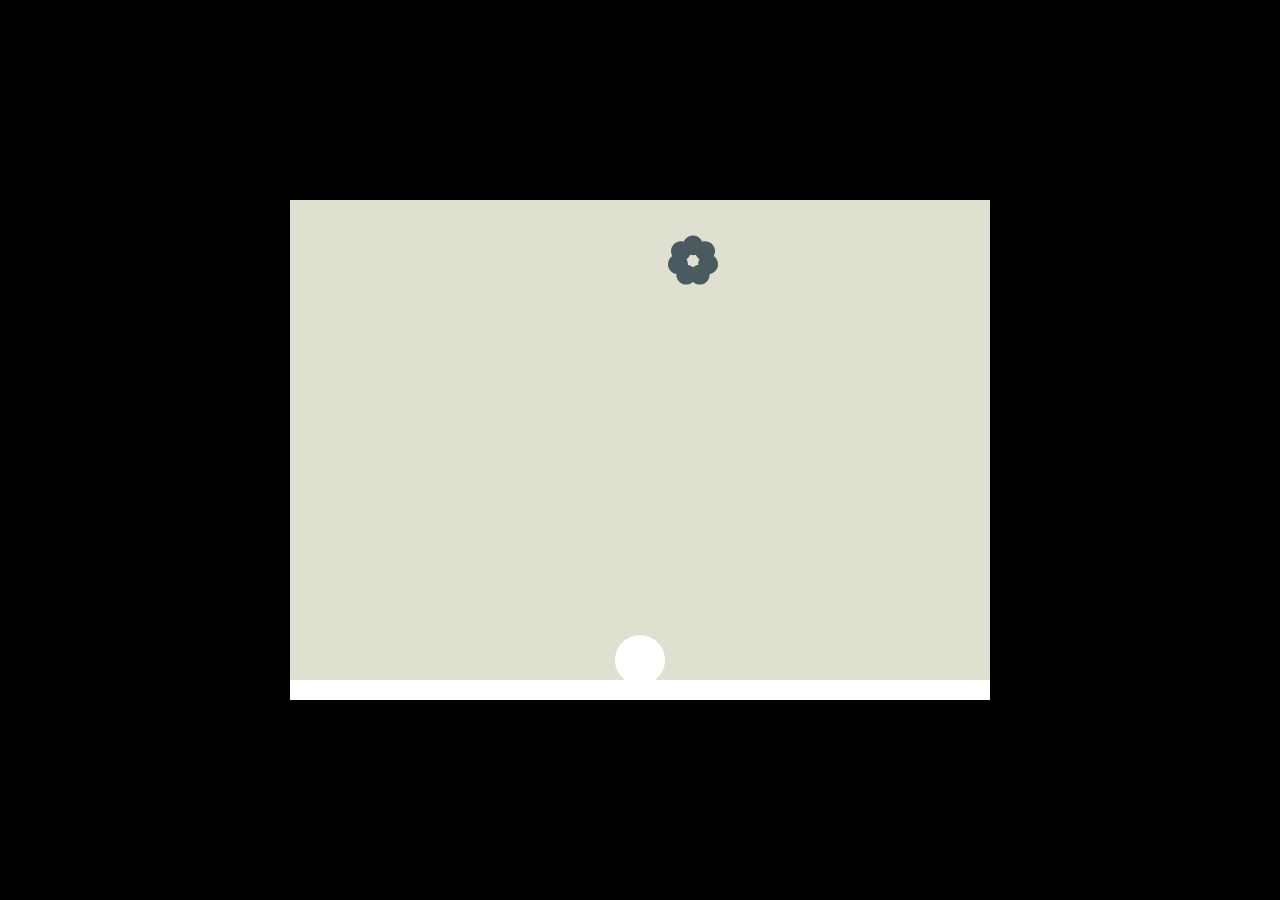
<file: index.html>
<!DOCTYPE html>
<head>
    <title>Flores de colores</title>
    <link rel="stylesheet" type="text/css" href="style.css">
</head>
<body>
    <div class="game">
        <div class="flores">  
            <svg id="Capa_1" xmlns="http://www.w3.org/2000/svg" viewBox="0 0 194.06 191.13"><path class="cls-1" d="M177.43,80.19c7.56-13.3,6.77-30.4-3.35-43.09-10.12-12.69-26.62-17.26-41.26-12.85C127.13,10.04,113.27,0,97.04,0s-30.09,10.04-35.78,24.25c-14.65-4.41-31.14,.16-41.26,12.85-10.12,12.69-10.91,29.79-3.35,43.09C4.07,88.89-2.64,104.64,.97,120.46c3.61,15.82,16.49,27.1,31.6,29.48-1.04,15.26,7.09,30.33,21.71,37.37,14.62,7.04,31.47,4.01,42.75-6.32,11.28,10.33,28.13,13.37,42.75,6.32,14.62-7.04,22.75-22.11,21.71-37.37,15.11-2.38,27.99-13.66,31.6-29.48s-3.1-31.57-15.68-40.27h.02Zm-69.27-4.74c1.37,3.41,3.23,6.69,5.65,9.72,2.41,3.02,5.19,5.57,8.22,7.67-1.82,3.2-3.22,6.7-4.08,10.47-.86,3.77-1.12,7.53-.87,11.2-3.63,.57-7.24,1.66-10.73,3.34-3.48,1.68-6.59,3.82-9.3,6.3-2.71-2.48-5.82-4.63-9.3-6.3-3.48-1.68-7.1-2.77-10.73-3.34,.25-3.67,0-7.43-.87-11.2-.86-3.77-2.26-7.27-4.08-10.47,3.02-2.09,5.81-4.64,8.22-7.67,2.41-3.02,4.28-6.3,5.65-9.72,3.52,1.06,7.25,1.64,11.12,1.64s7.59-.58,11.12-1.64h-.02Z"/></svg>
         </div>
        <div class="peligro"></div>
        <div class="circulo"></div>
    </div>
 
    <script src="custom.js"></script>
</body>
</html>
</file>
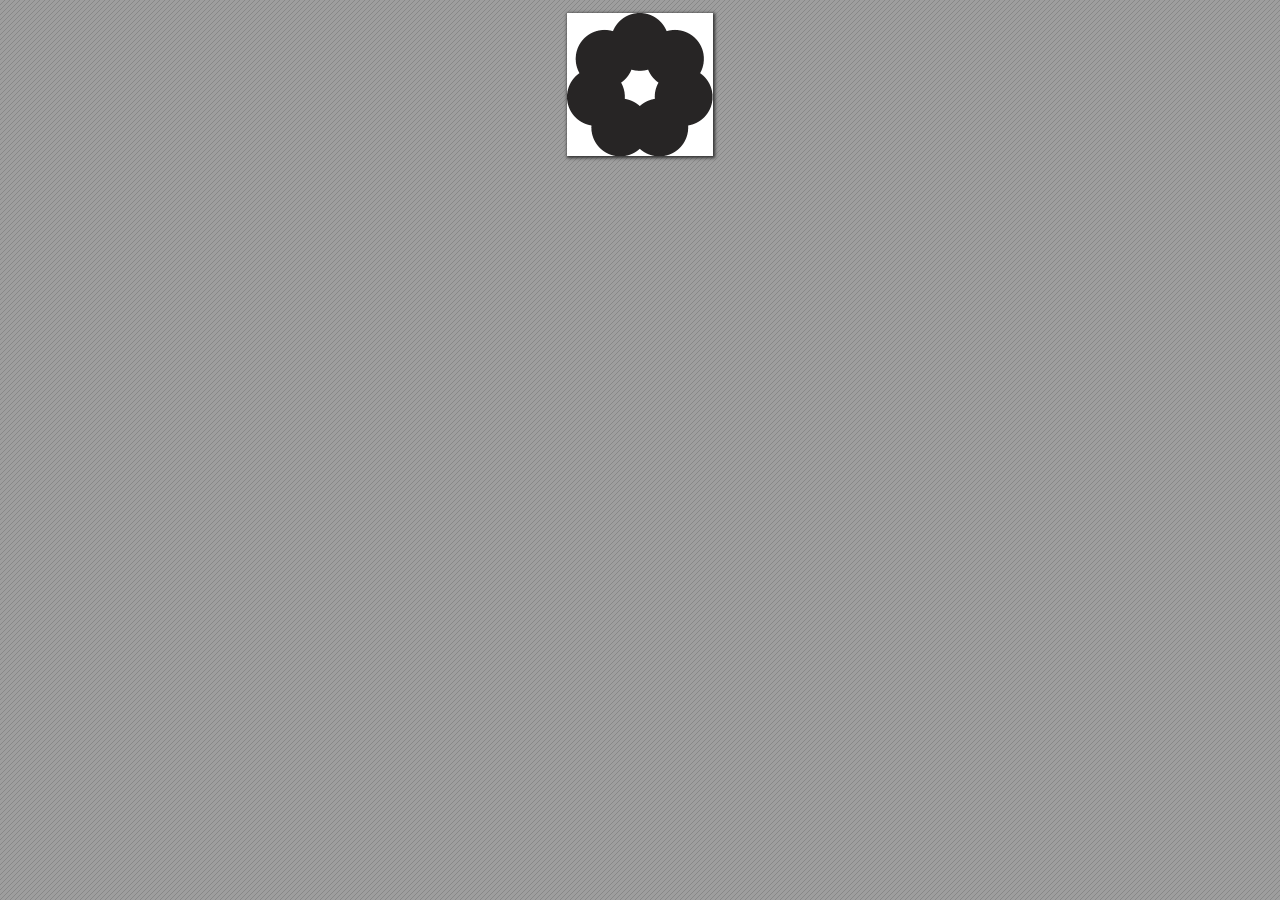
<file: IMG/flor.html>
<!DOCTYPE html>
<!-- Created by pdf2htmlEX (https://github.com/pdf2htmlEX/pdf2htmlEX) -->
<html xmlns="http://www.w3.org/1999/xhtml">
<head>
<meta charset="utf-8"/>
<meta name="generator" content="pdf2htmlEX"/>
<meta http-equiv="X-UA-Compatible" content="IE=edge,chrome=1"/>
<style type="text/css">
/*! 
 * Base CSS for pdf2htmlEX
 * Copyright 2012,2013 Lu Wang <coolwanglu@gmail.com> 
 * https://github.com/pdf2htmlEX/pdf2htmlEX/blob/master/share/LICENSE
 */#sidebar{position:absolute;top:0;left:0;bottom:0;width:250px;padding:0;margin:0;overflow:auto}#page-container{position:absolute;top:0;left:0;margin:0;padding:0;border:0}@media screen{#sidebar.opened+#page-container{left:250px}#page-container{bottom:0;right:0;overflow:auto}.loading-indicator{display:none}.loading-indicator.active{display:block;position:absolute;width:64px;height:64px;top:50%;left:50%;margin-top:-32px;margin-left:-32px}.loading-indicator img{position:absolute;top:0;left:0;bottom:0;right:0}}@media print{@page{margin:0}html{margin:0}body{margin:0;-webkit-print-color-adjust:exact}#sidebar{display:none}#page-container{width:auto;height:auto;overflow:visible;background-color:transparent}.d{display:none}}.pf{position:relative;background-color:white;overflow:hidden;margin:0;border:0}.pc{position:absolute;border:0;padding:0;margin:0;top:0;left:0;width:100%;height:100%;overflow:hidden;display:block;transform-origin:0 0;-ms-transform-origin:0 0;-webkit-transform-origin:0 0}.pc.opened{display:block}.bf{position:absolute;border:0;margin:0;top:0;bottom:0;width:100%;height:100%;-ms-user-select:none;-moz-user-select:none;-webkit-user-select:none;user-select:none}.bi{position:absolute;border:0;margin:0;-ms-user-select:none;-moz-user-select:none;-webkit-user-select:none;user-select:none}@media print{.pf{margin:0;box-shadow:none;page-break-after:always;page-break-inside:avoid}@-moz-document url-prefix(){.pf{overflow:visible;border:1px solid #fff}.pc{overflow:visible}}}.c{position:absolute;border:0;padding:0;margin:0;overflow:hidden;display:block}.t{position:absolute;white-space:pre;font-size:1px;transform-origin:0 100%;-ms-transform-origin:0 100%;-webkit-transform-origin:0 100%;unicode-bidi:bidi-override;-moz-font-feature-settings:"liga" 0}.t:after{content:''}.t:before{content:'';display:inline-block}.t span{position:relative;unicode-bidi:bidi-override}._{display:inline-block;color:transparent;z-index:-1}::selection{background:rgba(127,255,255,0.4)}::-moz-selection{background:rgba(127,255,255,0.4)}.pi{display:none}.d{position:absolute;transform-origin:0 100%;-ms-transform-origin:0 100%;-webkit-transform-origin:0 100%}.it{border:0;background-color:rgba(255,255,255,0.0)}.ir:hover{cursor:pointer}</style>
<style type="text/css">
/*! 
 * Fancy styles for pdf2htmlEX
 * Copyright 2012,2013 Lu Wang <coolwanglu@gmail.com> 
 * https://github.com/pdf2htmlEX/pdf2htmlEX/blob/master/share/LICENSE
 */@keyframes fadein{from{opacity:0}to{opacity:1}}@-webkit-keyframes fadein{from{opacity:0}to{opacity:1}}@keyframes swing{0{transform:rotate(0)}10%{transform:rotate(0)}90%{transform:rotate(720deg)}100%{transform:rotate(720deg)}}@-webkit-keyframes swing{0{-webkit-transform:rotate(0)}10%{-webkit-transform:rotate(0)}90%{-webkit-transform:rotate(720deg)}100%{-webkit-transform:rotate(720deg)}}@media screen{#sidebar{background-color:#2f3236;background-image:url("[data-uri]")}#outline{font-family:Georgia,Times,"Times New Roman",serif;font-size:13px;margin:2em 1em}#outline ul{padding:0}#outline li{list-style-type:none;margin:1em 0}#outline li>ul{margin-left:1em}#outline a,#outline a:visited,#outline a:hover,#outline a:active{line-height:1.2;color:#e8e8e8;text-overflow:ellipsis;white-space:nowrap;text-decoration:none;display:block;overflow:hidden;outline:0}#outline a:hover{color:#0cf}#page-container{background-color:#9e9e9e;background-image:url("[data-uri]");-webkit-transition:left 500ms;transition:left 500ms}.pf{margin:13px auto;box-shadow:1px 1px 3px 1px #333;border-collapse:separate}.pc.opened{-webkit-animation:fadein 100ms;animation:fadein 100ms}.loading-indicator.active{-webkit-animation:swing 1.5s ease-in-out .01s infinite alternate none;animation:swing 1.5s ease-in-out .01s infinite alternate none}.checked{background:no-repeat url([data-uri])}}</style>
<style type="text/css">
.ff0{font-family:sans-serif;visibility:hidden;}
.sc_{text-shadow:none;}
@media screen and (-webkit-min-device-pixel-ratio:0){
.sc_{-webkit-text-stroke:0px transparent;}
}
.y0{bottom:-0.500000px;}
.h0{height:143.347504px;}
.h1{height:144.000000px;}
.w0{width:145.559998px;}
.w1{width:146.000000px;}
.x0{left:0.000000px;}
@media print{
.y0{bottom:-0.666667pt;}
.h0{height:191.130005pt;}
.h1{height:192.000000pt;}
.w0{width:194.079997pt;}
.w1{width:194.666667pt;}
.x0{left:0.000000pt;}
}
</style>
<script>
/*
 Copyright 2012 Mozilla Foundation 
 Copyright 2013 Lu Wang <coolwanglu@gmail.com>
 Apachine License Version 2.0 
*/
(function(){function b(a,b,e,f){var c=(a.className||"").split(/\s+/g);""===c[0]&&c.shift();var d=c.indexOf(b);0>d&&e&&c.push(b);0<=d&&f&&c.splice(d,1);a.className=c.join(" ");return 0<=d}if(!("classList"in document.createElement("div"))){var e={add:function(a){b(this.element,a,!0,!1)},contains:function(a){return b(this.element,a,!1,!1)},remove:function(a){b(this.element,a,!1,!0)},toggle:function(a){b(this.element,a,!0,!0)}};Object.defineProperty(HTMLElement.prototype,"classList",{get:function(){if(this._classList)return this._classList;
var a=Object.create(e,{element:{value:this,writable:!1,enumerable:!0}});Object.defineProperty(this,"_classList",{value:a,writable:!1,enumerable:!1});return a},enumerable:!0})}})();
</script>
<script>
(function(){/*
 pdf2htmlEX.js: Core UI functions for pdf2htmlEX 
 Copyright 2012,2013 Lu Wang <coolwanglu@gmail.com> and other contributors 
 https://github.com/pdf2htmlEX/pdf2htmlEX/blob/master/share/LICENSE 
*/
var pdf2htmlEX=window.pdf2htmlEX=window.pdf2htmlEX||{},CSS_CLASS_NAMES={page_frame:"pf",page_content_box:"pc",page_data:"pi",background_image:"bi",link:"l",input_radio:"ir",__dummy__:"no comma"},DEFAULT_CONFIG={container_id:"page-container",sidebar_id:"sidebar",outline_id:"outline",loading_indicator_cls:"loading-indicator",preload_pages:3,render_timeout:100,scale_step:0.9,key_handler:!0,hashchange_handler:!0,view_history_handler:!0,__dummy__:"no comma"},EPS=1E-6;
function invert(a){var b=a[0]*a[3]-a[1]*a[2];return[a[3]/b,-a[1]/b,-a[2]/b,a[0]/b,(a[2]*a[5]-a[3]*a[4])/b,(a[1]*a[4]-a[0]*a[5])/b]}function transform(a,b){return[a[0]*b[0]+a[2]*b[1]+a[4],a[1]*b[0]+a[3]*b[1]+a[5]]}function get_page_number(a){return parseInt(a.getAttribute("data-page-no"),16)}function disable_dragstart(a){for(var b=0,c=a.length;b<c;++b)a[b].addEventListener("dragstart",function(){return!1},!1)}
function clone_and_extend_objs(a){for(var b={},c=0,e=arguments.length;c<e;++c){var h=arguments[c],d;for(d in h)h.hasOwnProperty(d)&&(b[d]=h[d])}return b}
function Page(a){if(a){this.shown=this.loaded=!1;this.page=a;this.num=get_page_number(a);this.original_height=a.clientHeight;this.original_width=a.clientWidth;var b=a.getElementsByClassName(CSS_CLASS_NAMES.page_content_box)[0];b&&(this.content_box=b,this.original_scale=this.cur_scale=this.original_height/b.clientHeight,this.page_data=JSON.parse(a.getElementsByClassName(CSS_CLASS_NAMES.page_data)[0].getAttribute("data-data")),this.ctm=this.page_data.ctm,this.ictm=invert(this.ctm),this.loaded=!0)}}
Page.prototype={hide:function(){this.loaded&&this.shown&&(this.content_box.classList.remove("opened"),this.shown=!1)},show:function(){this.loaded&&!this.shown&&(this.content_box.classList.add("opened"),this.shown=!0)},rescale:function(a){this.cur_scale=0===a?this.original_scale:a;this.loaded&&(a=this.content_box.style,a.msTransform=a.webkitTransform=a.transform="scale("+this.cur_scale.toFixed(3)+")");a=this.page.style;a.height=this.original_height*this.cur_scale+"px";a.width=this.original_width*this.cur_scale+
"px"},view_position:function(){var a=this.page,b=a.parentNode;return[b.scrollLeft-a.offsetLeft-a.clientLeft,b.scrollTop-a.offsetTop-a.clientTop]},height:function(){return this.page.clientHeight},width:function(){return this.page.clientWidth}};function Viewer(a){this.config=clone_and_extend_objs(DEFAULT_CONFIG,0<arguments.length?a:{});this.pages_loading=[];this.init_before_loading_content();var b=this;document.addEventListener("DOMContentLoaded",function(){b.init_after_loading_content()},!1)}
Viewer.prototype={scale:1,cur_page_idx:0,first_page_idx:0,init_before_loading_content:function(){this.pre_hide_pages()},initialize_radio_button:function(){for(var a=document.getElementsByClassName(CSS_CLASS_NAMES.input_radio),b=0;b<a.length;b++)a[b].addEventListener("click",function(){this.classList.toggle("checked")})},init_after_loading_content:function(){this.sidebar=document.getElementById(this.config.sidebar_id);this.outline=document.getElementById(this.config.outline_id);this.container=document.getElementById(this.config.container_id);
this.loading_indicator=document.getElementsByClassName(this.config.loading_indicator_cls)[0];for(var a=!0,b=this.outline.childNodes,c=0,e=b.length;c<e;++c)if("ul"===b[c].nodeName.toLowerCase()){a=!1;break}a||this.sidebar.classList.add("opened");this.find_pages();if(0!=this.pages.length){disable_dragstart(document.getElementsByClassName(CSS_CLASS_NAMES.background_image));this.config.key_handler&&this.register_key_handler();var h=this;this.config.hashchange_handler&&window.addEventListener("hashchange",
function(a){h.navigate_to_dest(document.location.hash.substring(1))},!1);this.config.view_history_handler&&window.addEventListener("popstate",function(a){a.state&&h.navigate_to_dest(a.state)},!1);this.container.addEventListener("scroll",function(){h.update_page_idx();h.schedule_render(!0)},!1);[this.container,this.outline].forEach(function(a){a.addEventListener("click",h.link_handler.bind(h),!1)});this.initialize_radio_button();this.render()}},find_pages:function(){for(var a=[],b={},c=this.container.childNodes,
e=0,h=c.length;e<h;++e){var d=c[e];d.nodeType===Node.ELEMENT_NODE&&d.classList.contains(CSS_CLASS_NAMES.page_frame)&&(d=new Page(d),a.push(d),b[d.num]=a.length-1)}this.pages=a;this.page_map=b},load_page:function(a,b,c){var e=this.pages;if(!(a>=e.length||(e=e[a],e.loaded||this.pages_loading[a]))){var e=e.page,h=e.getAttribute("data-page-url");if(h){this.pages_loading[a]=!0;var d=e.getElementsByClassName(this.config.loading_indicator_cls)[0];"undefined"===typeof d&&(d=this.loading_indicator.cloneNode(!0),
d.classList.add("active"),e.appendChild(d));var f=this,g=new XMLHttpRequest;g.open("GET",h,!0);g.onload=function(){if(200===g.status||0===g.status){var b=document.createElement("div");b.innerHTML=g.responseText;for(var d=null,b=b.childNodes,e=0,h=b.length;e<h;++e){var p=b[e];if(p.nodeType===Node.ELEMENT_NODE&&p.classList.contains(CSS_CLASS_NAMES.page_frame)){d=p;break}}b=f.pages[a];f.container.replaceChild(d,b.page);b=new Page(d);f.pages[a]=b;b.hide();b.rescale(f.scale);disable_dragstart(d.getElementsByClassName(CSS_CLASS_NAMES.background_image));
f.schedule_render(!1);c&&c(b)}delete f.pages_loading[a]};g.send(null)}void 0===b&&(b=this.config.preload_pages);0<--b&&(f=this,setTimeout(function(){f.load_page(a+1,b)},0))}},pre_hide_pages:function(){var a="@media screen{."+CSS_CLASS_NAMES.page_content_box+"{display:none;}}",b=document.createElement("style");b.styleSheet?b.styleSheet.cssText=a:b.appendChild(document.createTextNode(a));document.head.appendChild(b)},render:function(){for(var a=this.container,b=a.scrollTop,c=a.clientHeight,a=b-c,b=
b+c+c,c=this.pages,e=0,h=c.length;e<h;++e){var d=c[e],f=d.page,g=f.offsetTop+f.clientTop,f=g+f.clientHeight;g<=b&&f>=a?d.loaded?d.show():this.load_page(e):d.hide()}},update_page_idx:function(){var a=this.pages,b=a.length;if(!(2>b)){for(var c=this.container,e=c.scrollTop,c=e+c.clientHeight,h=-1,d=b,f=d-h;1<f;){var g=h+Math.floor(f/2),f=a[g].page;f.offsetTop+f.clientTop+f.clientHeight>=e?d=g:h=g;f=d-h}this.first_page_idx=d;for(var g=h=this.cur_page_idx,k=0;d<b;++d){var f=a[d].page,l=f.offsetTop+f.clientTop,
f=f.clientHeight;if(l>c)break;f=(Math.min(c,l+f)-Math.max(e,l))/f;if(d===h&&Math.abs(f-1)<=EPS){g=h;break}f>k&&(k=f,g=d)}this.cur_page_idx=g}},schedule_render:function(a){if(void 0!==this.render_timer){if(!a)return;clearTimeout(this.render_timer)}var b=this;this.render_timer=setTimeout(function(){delete b.render_timer;b.render()},this.config.render_timeout)},register_key_handler:function(){var a=this;window.addEventListener("DOMMouseScroll",function(b){if(b.ctrlKey){b.preventDefault();var c=a.container,
e=c.getBoundingClientRect(),c=[b.clientX-e.left-c.clientLeft,b.clientY-e.top-c.clientTop];a.rescale(Math.pow(a.config.scale_step,b.detail),!0,c)}},!1);window.addEventListener("keydown",function(b){var c=!1,e=b.ctrlKey||b.metaKey,h=b.altKey;switch(b.keyCode){case 61:case 107:case 187:e&&(a.rescale(1/a.config.scale_step,!0),c=!0);break;case 173:case 109:case 189:e&&(a.rescale(a.config.scale_step,!0),c=!0);break;case 48:e&&(a.rescale(0,!1),c=!0);break;case 33:h?a.scroll_to(a.cur_page_idx-1):a.container.scrollTop-=
a.container.clientHeight;c=!0;break;case 34:h?a.scroll_to(a.cur_page_idx+1):a.container.scrollTop+=a.container.clientHeight;c=!0;break;case 35:a.container.scrollTop=a.container.scrollHeight;c=!0;break;case 36:a.container.scrollTop=0,c=!0}c&&b.preventDefault()},!1)},rescale:function(a,b,c){var e=this.scale;this.scale=a=0===a?1:b?e*a:a;c||(c=[0,0]);b=this.container;c[0]+=b.scrollLeft;c[1]+=b.scrollTop;for(var h=this.pages,d=h.length,f=this.first_page_idx;f<d;++f){var g=h[f].page;if(g.offsetTop+g.clientTop>=
c[1])break}g=f-1;0>g&&(g=0);var g=h[g].page,k=g.clientWidth,f=g.clientHeight,l=g.offsetLeft+g.clientLeft,m=c[0]-l;0>m?m=0:m>k&&(m=k);k=g.offsetTop+g.clientTop;c=c[1]-k;0>c?c=0:c>f&&(c=f);for(f=0;f<d;++f)h[f].rescale(a);b.scrollLeft+=m/e*a+g.offsetLeft+g.clientLeft-m-l;b.scrollTop+=c/e*a+g.offsetTop+g.clientTop-c-k;this.schedule_render(!0)},fit_width:function(){var a=this.cur_page_idx;this.rescale(this.container.clientWidth/this.pages[a].width(),!0);this.scroll_to(a)},fit_height:function(){var a=this.cur_page_idx;
this.rescale(this.container.clientHeight/this.pages[a].height(),!0);this.scroll_to(a)},get_containing_page:function(a){for(;a;){if(a.nodeType===Node.ELEMENT_NODE&&a.classList.contains(CSS_CLASS_NAMES.page_frame)){a=get_page_number(a);var b=this.page_map;return a in b?this.pages[b[a]]:null}a=a.parentNode}return null},link_handler:function(a){var b=a.target,c=b.getAttribute("data-dest-detail");if(c){if(this.config.view_history_handler)try{var e=this.get_current_view_hash();window.history.replaceState(e,
"","#"+e);window.history.pushState(c,"","#"+c)}catch(h){}this.navigate_to_dest(c,this.get_containing_page(b));a.preventDefault()}},navigate_to_dest:function(a,b){try{var c=JSON.parse(a)}catch(e){return}if(c instanceof Array){var h=c[0],d=this.page_map;if(h in d){for(var f=d[h],h=this.pages[f],d=2,g=c.length;d<g;++d){var k=c[d];if(null!==k&&"number"!==typeof k)return}for(;6>c.length;)c.push(null);var g=b||this.pages[this.cur_page_idx],d=g.view_position(),d=transform(g.ictm,[d[0],g.height()-d[1]]),
g=this.scale,l=[0,0],m=!0,k=!1,n=this.scale;switch(c[1]){case "XYZ":l=[null===c[2]?d[0]:c[2]*n,null===c[3]?d[1]:c[3]*n];g=c[4];if(null===g||0===g)g=this.scale;k=!0;break;case "Fit":case "FitB":l=[0,0];k=!0;break;case "FitH":case "FitBH":l=[0,null===c[2]?d[1]:c[2]*n];k=!0;break;case "FitV":case "FitBV":l=[null===c[2]?d[0]:c[2]*n,0];k=!0;break;case "FitR":l=[c[2]*n,c[5]*n],m=!1,k=!0}if(k){this.rescale(g,!1);var p=this,c=function(a){l=transform(a.ctm,l);m&&(l[1]=a.height()-l[1]);p.scroll_to(f,l)};h.loaded?
c(h):(this.load_page(f,void 0,c),this.scroll_to(f))}}}},scroll_to:function(a,b){var c=this.pages;if(!(0>a||a>=c.length)){c=c[a].view_position();void 0===b&&(b=[0,0]);var e=this.container;e.scrollLeft+=b[0]-c[0];e.scrollTop+=b[1]-c[1]}},get_current_view_hash:function(){var a=[],b=this.pages[this.cur_page_idx];a.push(b.num);a.push("XYZ");var c=b.view_position(),c=transform(b.ictm,[c[0],b.height()-c[1]]);a.push(c[0]/this.scale);a.push(c[1]/this.scale);a.push(this.scale);return JSON.stringify(a)}};
pdf2htmlEX.Viewer=Viewer;})();
</script>
<script>
try{
pdf2htmlEX.defaultViewer = new pdf2htmlEX.Viewer({});
}catch(e){}
</script>
<title></title>
</head>
<body>
<div id="sidebar">
<div id="outline">
</div>
</div>
<div id="page-container">
<div id="pf1" class="pf w0 h0" data-page-no="1"><div class="pc pc1 w0 h0"><img class="bi x0 y0 w1 h1" alt="" src="[data-uri]"/></div><div class="pi" data-data='{"ctm":[1.000000,0.000000,0.000000,1.000000,0.000000,0.000000]}'></div></div>
</div>
<div class="loading-indicator">
<img alt="" src="[data-uri]"/>
</div>
</body>
</html>
</file>
<file: style.css>
*{
    margin: 0;
    padding: 0;
}

body{
    width: 100%;
    height: 100vh;
    display: flex;
    justify-content: center;
    align-items: center;
    background-color: black;
}

.game{
    width: 700px;
    height: 500px;
    background-color:#E0E0D1 ;
    position: relative;
}

.peligro{
    width: 100%;
    height: 20px;
    background-color: white;
    position: absolute;
    bottom: 0;
}

.circulo{
background-color: white;
width: 50px;
height: 50px;
border-radius: 50%;
position: absolute;
bottom: 15px;
left: calc(50% - 25px);
}

.flor{
    width: 30px;
    height: 30px;
    /*background-image: url("IMG/FLOR.png");*/
    position: absolute;
    background-color: rgb(253, 253, 171);
}

#florsvg {
    background-image: #FFFF00;
    color: #FFFF00;
    fill: #FF0000;
}
#colorChanger {
    height: 100%;
    width: 100%;
    mix-blend-mode: hue;
    background-color: #ff00ff;
}

#Capa_1 {
    fill: #aa00ff;
    width: 50px;
    height: 50px;
    position: absolute;
}

/*traer el svg de la flor y poner en el html me traigo el atributo de fill*/
</file>
